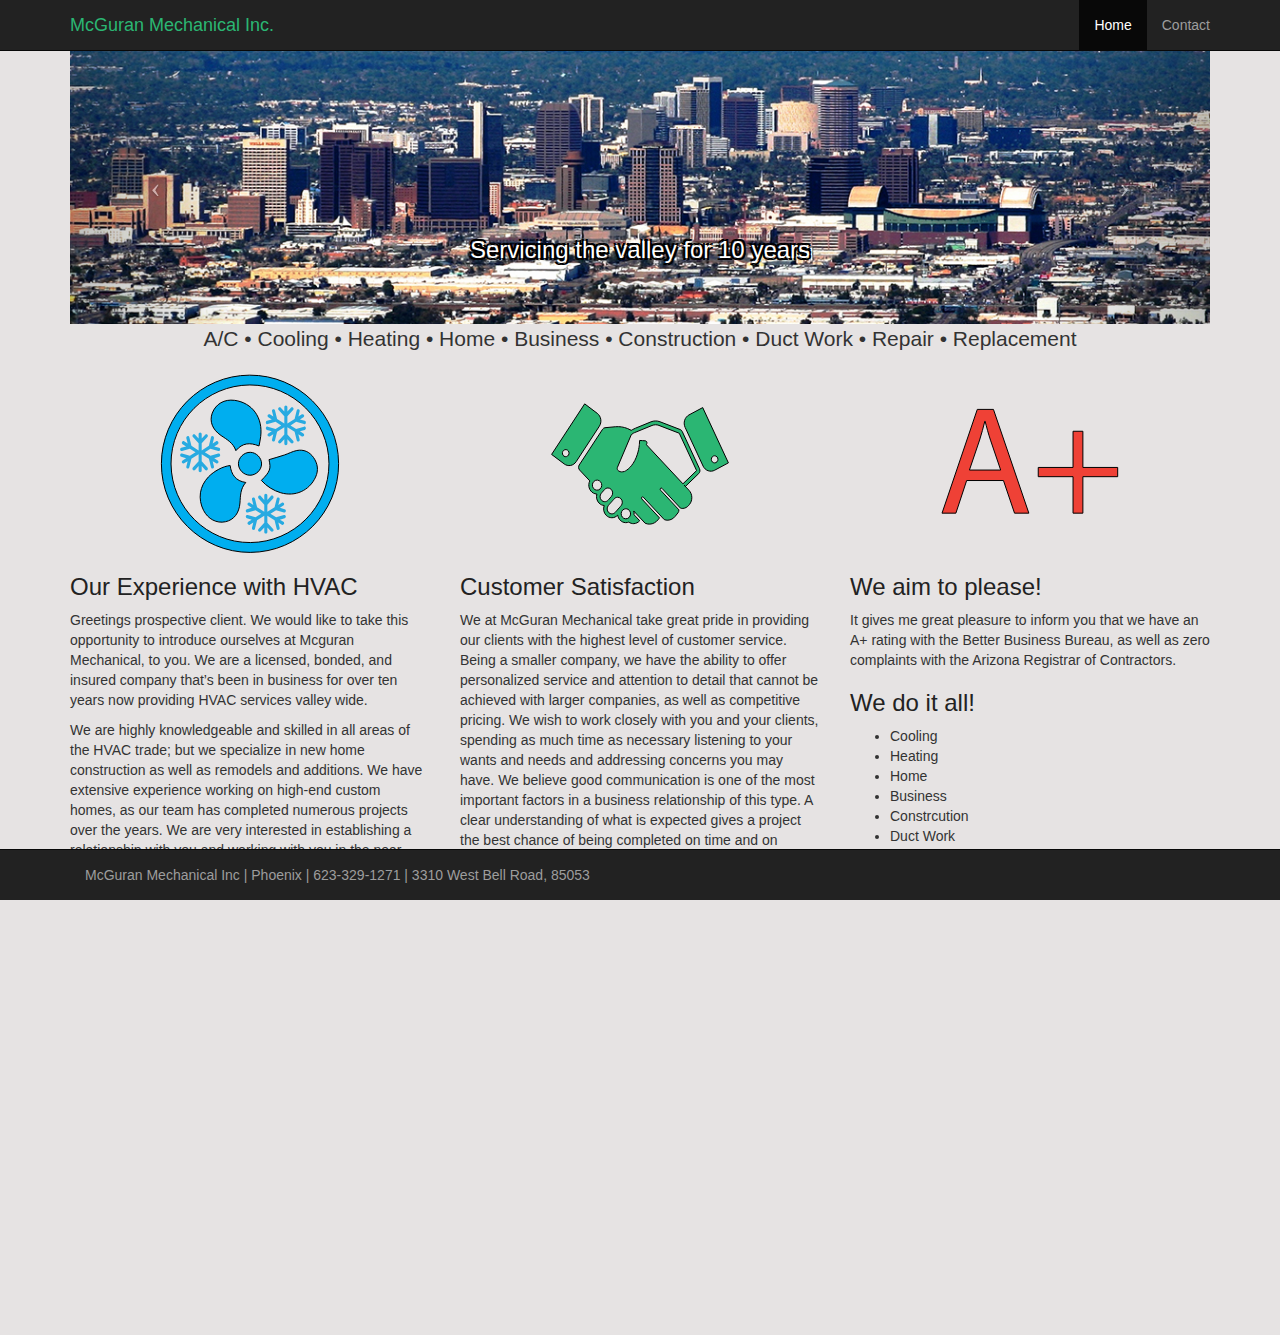
<file: index.html>
<!DOCTYPE html>
<html lang="en">
  <head>
    <meta charset="utf-8">
    <meta http-equiv="X-UA-Compatible" content="IE=edge">
    <meta name="viewport" content="width=device-width, initial-scale=1">
    <!-- The above 3 meta tags *must* come first in the head; any other head content must come *after* these tags -->
    <title>McGuran Mechanical Inc.</title>

    <!-- Bootstrap -->
    <link href="css/bootstrap.css" rel="stylesheet">
    <link href="css/main.css" rel="stylesheet">

  </head>
<div class="navWrap">
    <div class="navbar navbar-inverse navbar-fixed-top" role="navigation">
    	<div class="container">
        	<div class="navbar-header">
            	<button type="button" class="navbar-toggle" data-toggle="collapse" data-target=".navbar-collapse"><span class="sr-only">Toggle Navigation</span>
                <span class="icon-bar"></span>
                <span class="icon-bar"></span>
                <span class="icon-bar"></span>
                </button>
                <a class="navbar-brand" href="index.html">McGuran Mechanical Inc.</a>
            </div>

            <div class="navbar-collapse collapse">
            	<ul class="nav navbar-nav navbar-right">
                	<li class="active"><a href="index.html">Home</a></li>
                    <li><a href="contact.html">Contact</a></li>
                </ul>
          
            </div>
        </div>
    </div>
</div>
  <body>
  <!-- Carousel -->
<div class="container">
    <div id="myCarousel" class="carousel slide">
        <div class="carousel-inner">
        	<div class="item active">
            	<img src="images/phoenix.jpg" class="img-responsive">
                <div class="carousel-caption">
                    <h3>Servicing the valley for 10 years</h3>
                </div>
            </div>
            <div class="item">
            	<img src="images/carousel/ac.jpg" class="img-responsive">
                <div class="carousel-caption">
                    <h3>We service all A/C units</h3>
                </div>
            </div>
        </div>
    <a class="carousel-control left" href="#myCarousel" data-slide="prev">
        <span class = "icon-prev"></span></a>
    <a class="carousel-control right" href="#myCarousel" data-slide="next">
        <span class = "icon-next"></span></a>
    </div>
    <div class="services">
        A/C • Cooling • Heating • Home • Business • Construction • Duct Work • Repair • Replacement
    </div>
    <div class="row">
        <div id="col-wrap">
            <div class="col-md-4">
            <img src="images/icons/main_icons/fan.svg" class="img-responsive">
                <h3>Our Experience with HVAC</h3>
                <p>Greetings prospective client. We would like to take this opportunity to introduce ourselves at Mcguran Mechanical, to you. We are a licensed, bonded, and insured company that’s been in business for over ten years now providing HVAC services valley wide. </p>
                <p>We are highly knowledgeable and skilled in all areas of the HVAC trade; but we specialize in new home construction as well as remodels and additions. We have extensive experience working on high-end custom homes, as our team has completed numerous projects over the years. We are very interested in establishing a relationship with you and working with you in the near future. We would like to take whatever steps necessary to begin bidding any HVAC work you may have.  </p>
            </div>
            <div class="col-md-4">
            <img src="images/icons/main_icons/handshake.svg" class="img-responsive">
                <h3>Customer Satisfaction</h3>
                <p>We at McGuran Mechanical take great pride in providing our clients with the highest level of customer service. Being a smaller company, we have the ability to offer personalized service and attention to detail that cannot be achieved with larger companies, as well as competitive pricing. We wish to work closely with you and your clients, spending as much time as necessary listening to your wants and needs and addressing concerns you may have. We believe good communication is one of the most important factors in a business relationship of this type. A clear understanding of what is expected gives a project the best chance of being completed on time and on budget, which is in everyone's best interest.  </p>
                
            </div>
            <div class="col-md-4">
            <img src="images/icons/main_icons/A.svg" class="img-responsive">
                <h3>We aim to please!</h3>
                <p>It gives me great pleasure to inform you that we have an A+ rating with the Better Business Bureau, as well as zero complaints with the Arizona Registrar of Contractors.  </p>
                <h3> We do it all!</h3>
                <ul>
                    <li>Cooling</li>
                    <li>Heating</li>
                    <li>Home</li>
                    <li>Business</li>
                    <li>Constrcution</li>
                    <li>Duct Work</li>
                    <li>Repair</li>
                    <li>Replacement</li>
                </ul>
            </div>
         </div>
    </div>
  <div class="row">
    <div class="col-lg-12">
      <iframe src="https://www.google.com/maps/embed?pb=!1m14!1m8!1m3!1d1700696.0968656924!2d-112.1303109!3d33.639744!3m2!1i1024!2i768!4f13.1!3m3!1m2!1s0x0%3A0x3fdbd017e6bbd5a1!2sMcGuran+Mechanical+Inc!5e0!3m2!1sen!2sus!4v1483996928435" width="100%" height="350px" frameborder="0" style="border:0" allowfullscreen></iframe>
    </div>
  </div>
</div>



<!-- footer -->
<div class="footer">
<div class="navbar navbar-inverse navbar-fixed-bottom"
role="navigation">
    <div class="container">
        <div class="navbar-text pull-left">
        McGuran Mechanical Inc | Phoenix |
        623-329-1271 |
        3310 West Bell Road, 85053
        </div>
    </div>
</div></div>
    <!-- jQuery (necessary for Bootstrap's JavaScript plugins) -->
    <script src="https://ajax.googleapis.com/ajax/libs/jquery/1.11.3/jquery.min.js"></script>
    <!-- Include all compiled plugins (below), or include individual files as needed -->
    <script src="js/bootstrap.min.js"></script>
    <script src="js/main.js"></script>
  </body>
</html>
</file>
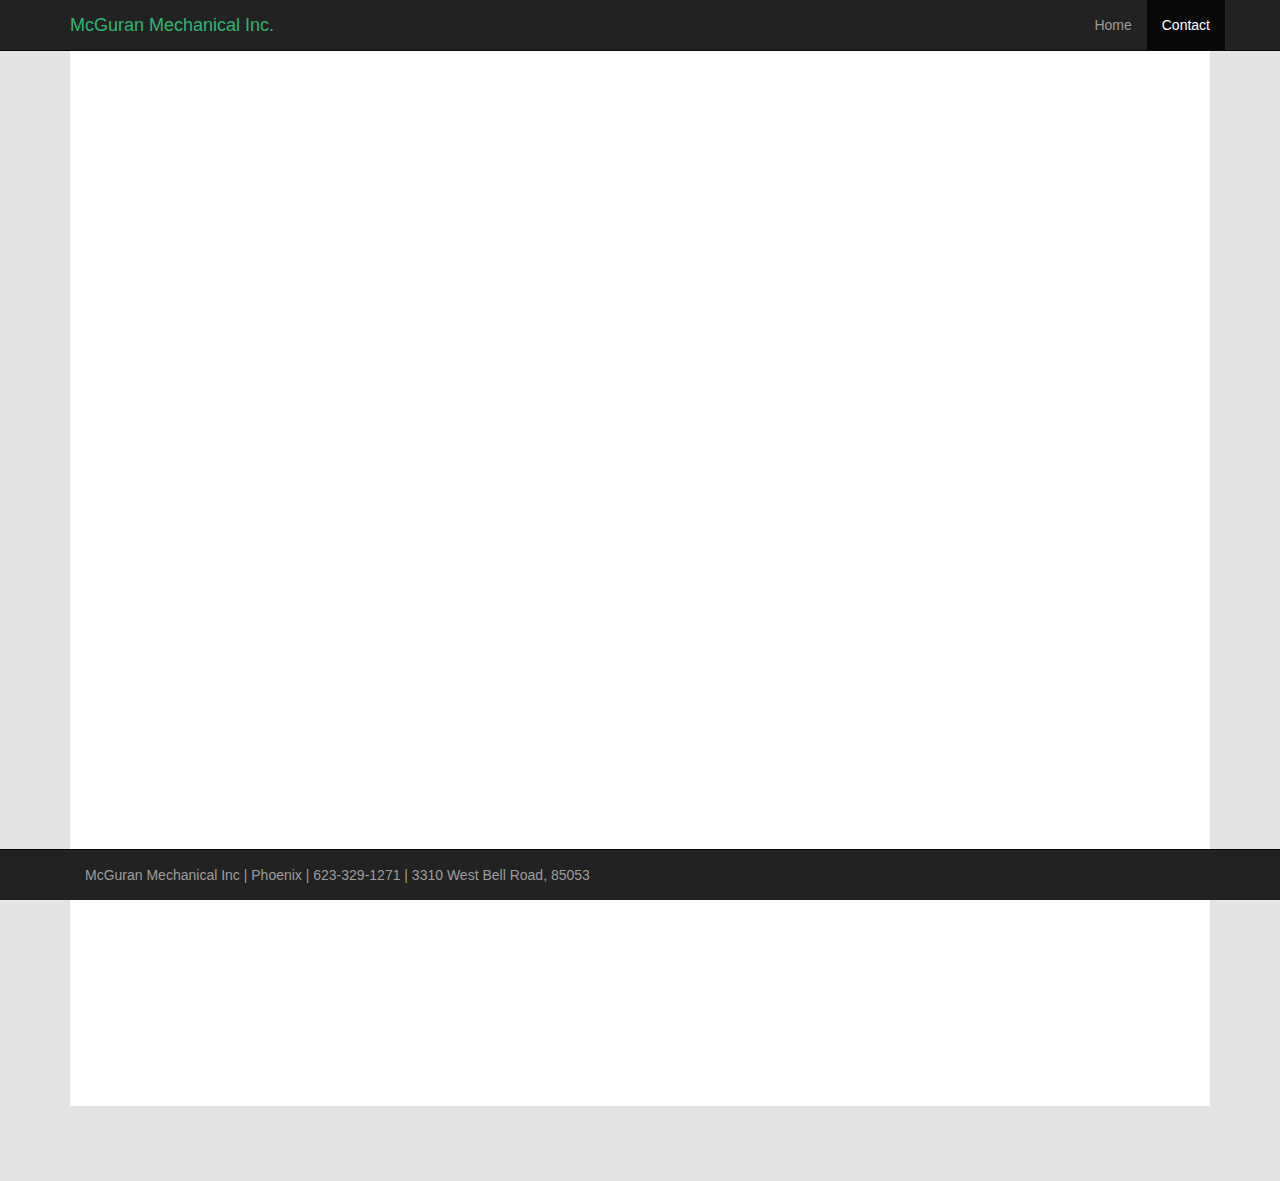
<file: contact.html>
<!DOCTYPE html>
<html lang="en">
  <head>
    <meta charset="utf-8">
    <meta http-equiv="X-UA-Compatible" content="IE=edge">
    <meta name="viewport" content="width=device-width, initial-scale=1">
    <!-- The above 3 meta tags *must* come first in the head; any other head content must come *after* these tags -->
    <title>McGuran Mechanical Inc.</title>

    <!-- Bootstrap -->
    <link href="css/bootstrap.css" rel="stylesheet">
    <link href="css/main.css" rel="stylesheet">

  </head>
<div class="navWrap">
    <div class="navbar navbar-inverse navbar-fixed-top" role="navigation">
    	<div class="container">
        	<div class="navbar-header">
            	<button type="button" class="navbar-toggle" data-toggle="collapse" data-target=".navbar-collapse"><span class="sr-only">Toggle Navigation</span>
                <span class="icon-bar"></span>
                <span class="icon-bar"></span>
                <span class="icon-bar"></span>
                </button>
                <a class="navbar-brand" href="index.html">McGuran Mechanical Inc.</a>
            </div>

            <div class="navbar-collapse collapse">
            	<ul class="nav navbar-nav navbar-right">
                	<li><a href="index.html">Home</a></li>
                    <li  class="active"><a href="contact.html">Contact</a></li>
                </ul>
          
            </div>
        </div>
    </div>
</div>
<body>
<div class="container">
<div class="iframeWrap">

<iframe id="JotFormIFrame" onload="window.parent.scrollTo(0,0)" allowtransparency="true" src="http://form.jotform.us/form/52471103215139" frameborder="0" style="width:100%; height:1056px; border:none;" scrolling="no"></iframe>
<script type="text/javascript">window.handleIFrameMessage = function(e) {var args = e.data.split(":");var iframe = document.getElementById("JotFormIFrame");if (!iframe)return;switch (args[0]) {case "scrollIntoView":iframe.scrollIntoView();break;case "setHeight":iframe.style.height = args[1] + "px";break;case "collapseErrorPage":if (iframe.clientHeight > window.innerHeight) {iframe.style.height = window.innerHeight + "px";}break;case "reloadPage":window.location.reload();break;}};if (window.addEventListener) {window.addEventListener("message", handleIFrameMessage, false);} else if (window.attachEvent) {window.attachEvent("onmessage", handleIFrameMessage);}if(window.location.href && window.location.href.indexOf("?") > -1) {var ifr = document.getElementById("JotFormIFrame");var get = window.location.href.substr(window.location.href.indexOf("?") + 1);if(ifr && get.length > 0) {var src = ifr.src;src = src.indexOf("?") > -1 ? src + "&" + get : src  + "?" + get;ifr.src = src;}}</script>
</div>
</div>
<!-- footer -->
<div class="footer">
<div class="navbar navbar-inverse navbar-fixed-bottom"
role="navigation">
    <div class="container">
        <div class="navbar-text pull-left">
        McGuran Mechanical Inc | Phoenix |
        623-329-1271 |
        3310 West Bell Road, 85053
        </div>
    </div>
</div>
</div>
    <!-- jQuery (necessary for Bootstrap's JavaScript plugins) -->
    <script src="https://ajax.googleapis.com/ajax/libs/jquery/1.11.3/jquery.min.js"></script>
    <!-- Include all compiled plugins (below), or include individual files as needed -->
    <script src="js/bootstrap.min.js"></script>
    <script src="js/main.js"></script>
  </body>
</html>
</file>
<file: css/main.css>
@charset "UTF-8";
/* CSS Document */


body {
	background-color: #E6E3E3;
}

#JotFormIFrame {
	background-color: white;
}
#myCarousel {
	margin-left: auto;
	margin-right:auto;
}

.iframeWrap {

	background-color: #E6E3E3
;
	overflow: hidden;
}
.navWrap {
	padding-bottom: 50px;
}

.carousel-caption {
	 text-shadow:
   -2px -2px 0 #000,  
    2px -2px 0 #000,
    -2px 2px 0 #000,
     2px 2px 0 #000;
}

.row h3 {
	color: #222;
}

.footer {
	padding-top: 70px;
}

.row img {
	padding-top: 20px;
	display: block;
    margin-left: auto;
    margin-right: auto;
}

.navbarWrap {
	color:#1FFF53;
}

.services {
	text-align: center;
	font-size: 1.5em;
}

@media (max-width:480px) {
    #myCarousel {
        display:none !important;
    }
    .company {
        display:none !important;
    }
}
}

@media (min-width:480px) {
    .company {
        display:none !important;
    }
}
}
</file>
